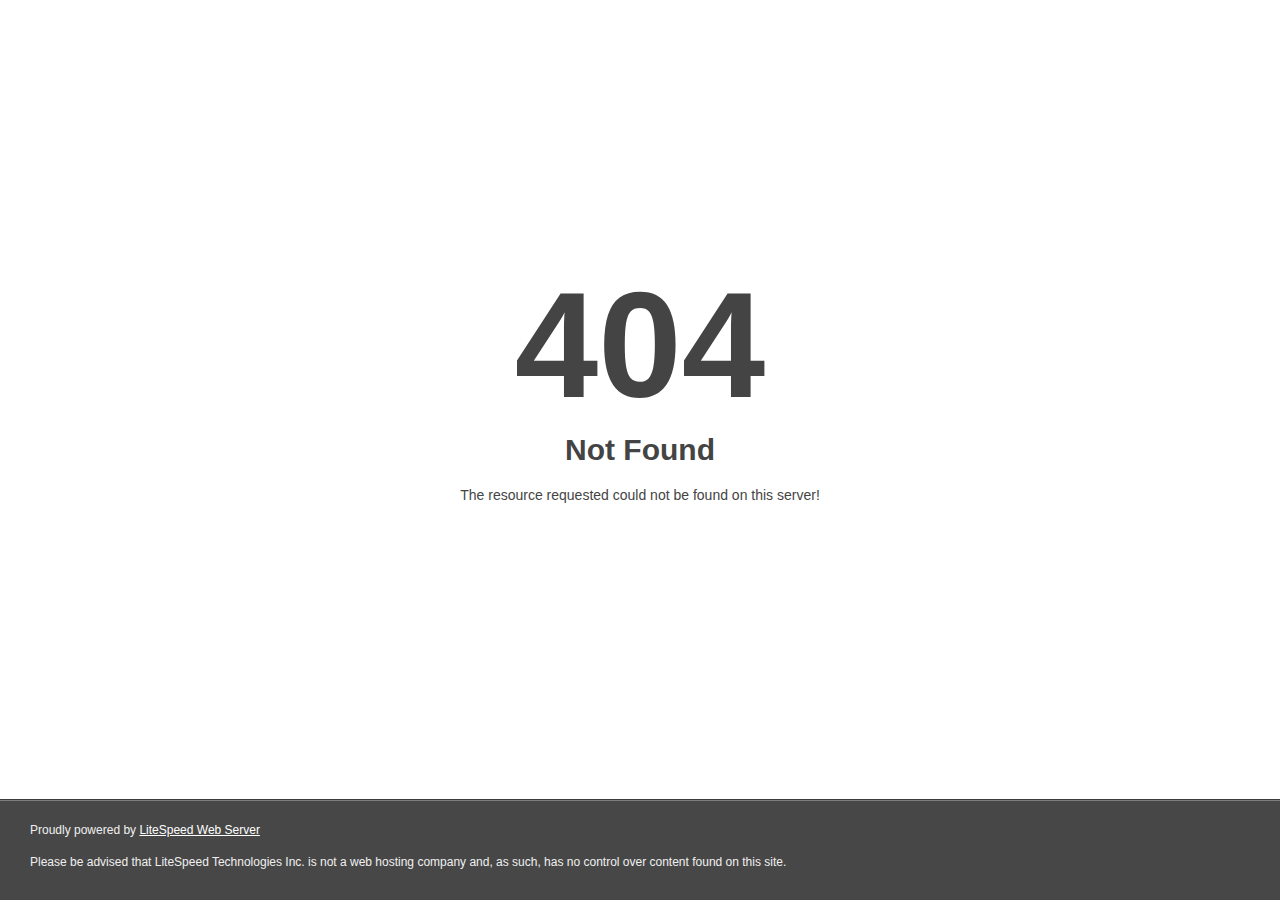
<file: assets/css/mCSB_buttons.html>
<!DOCTYPE html>
<html style="height:100%">
<head>
<meta name="viewport" content="width=device-width, initial-scale=1, shrink-to-fit=no" />
<title> 404 Not Found
</title></head>
<body style="color: #444; margin:0;font: normal 14px/20px Arial, Helvetica, sans-serif; height:100%; background-color: #fff;">
<div style="height:auto; min-height:100%; ">     <div style="text-align: center; width:800px; margin-left: -400px; position:absolute; top: 30%; left:50%;">
        <h1 style="margin:0; font-size:150px; line-height:150px; font-weight:bold;">404</h1>
<h2 style="margin-top:20px;font-size: 30px;">Not Found
</h2>
<p>The resource requested could not be found on this server!</p>
</div></div><div style="color:#f0f0f0; font-size:12px;margin:auto;padding:0px 30px 0px 30px;position:relative;clear:both;height:100px;margin-top:-101px;background-color:#474747;border-top: 1px solid rgba(0,0,0,0.15);box-shadow: 0 1px 0 rgba(255, 255, 255, 0.3) inset;">
<br>Proudly powered by  <a style="color:#fff;" href="http://www.litespeedtech.com/error-page">LiteSpeed Web Server</a><p>Please be advised that LiteSpeed Technologies Inc. is not a web hosting company and, as such, has no control over content found on this site.</p></div></body></html>
</file>
